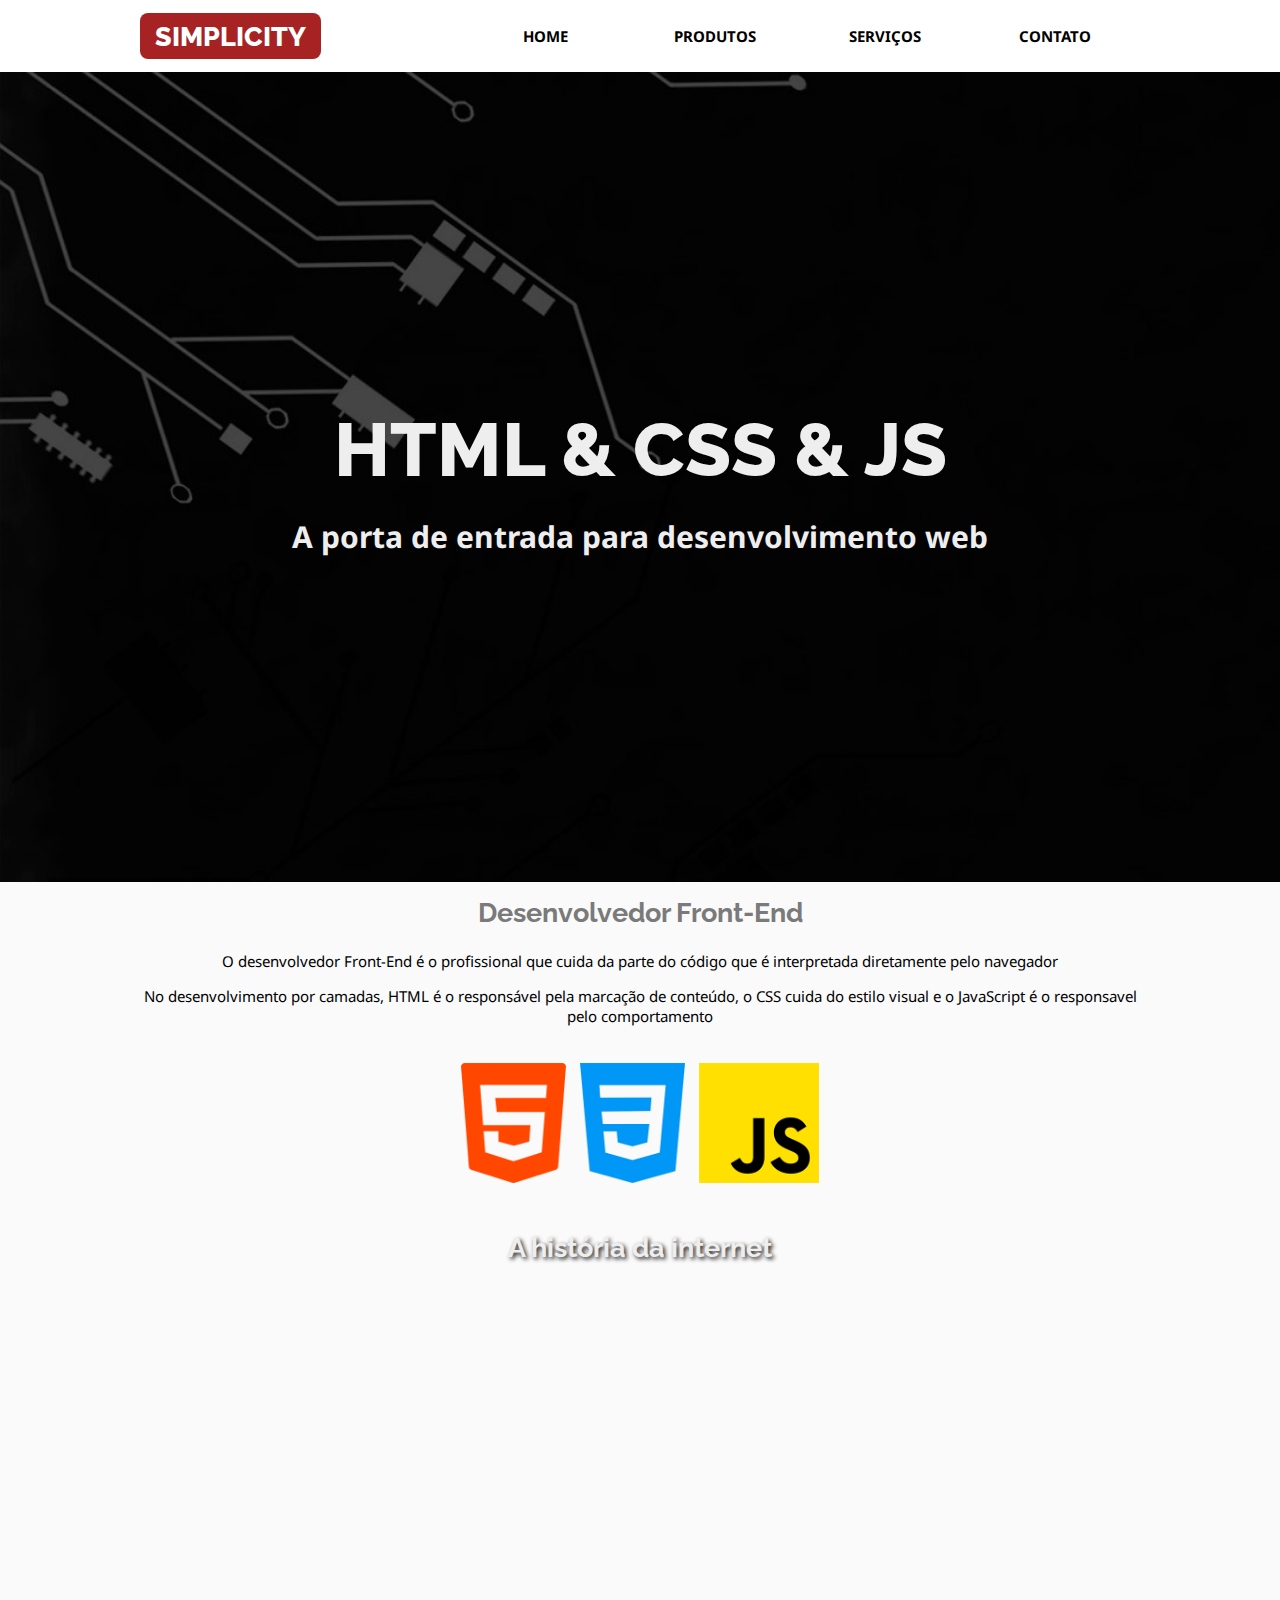
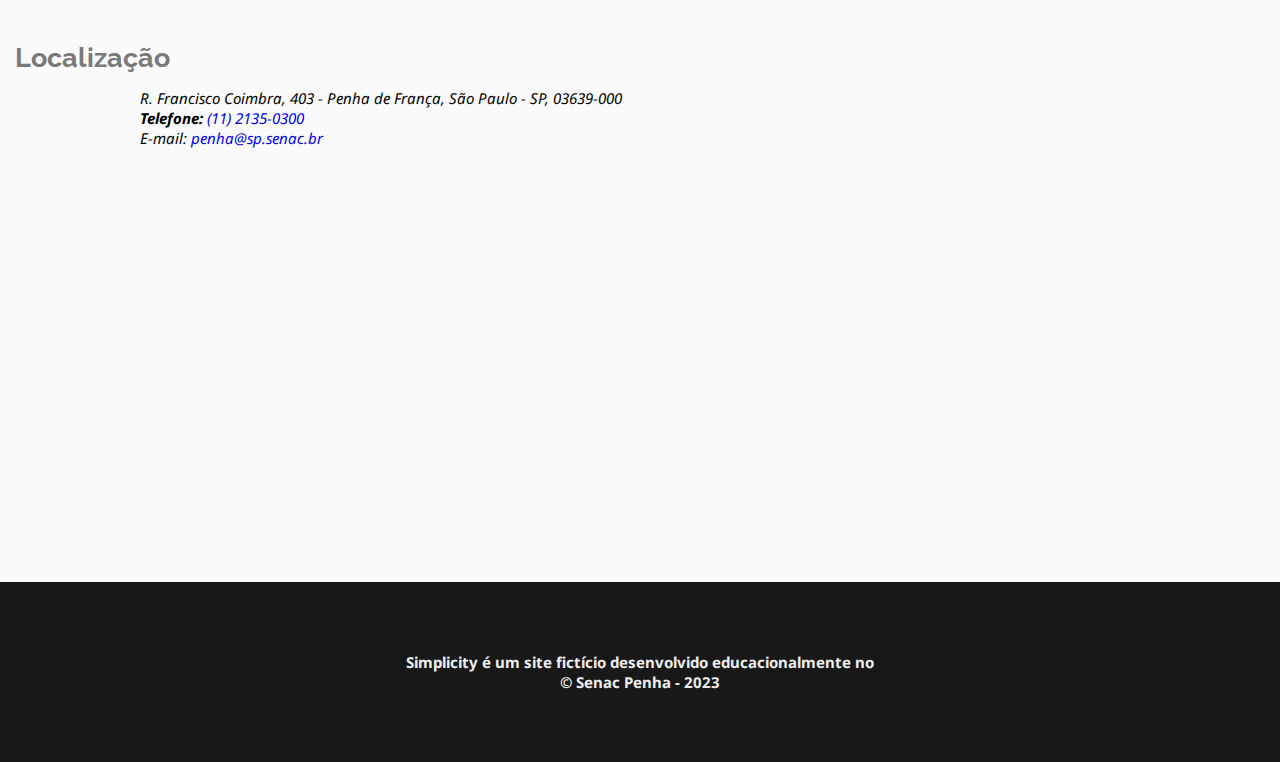
<file: index.html>
<!DOCTYPE html>
<html lang="pt-br">
<head>
    <meta charset="UTF-8">
    <meta http-equiv="X-UA-Compatible" content="IE=edge">
    <meta name="viewport" content="width=device-width, initial-scale=1.0">
    <title>Simply</title>
    <link rel="stylesheet" href="css/style.css">
</head>
<body>

    <!-- Cabeçalho -->
    <header>
        <div class="limitador">
            <h1><a href="index.html">Simplicity</a></h1>
            <nav>
                <!-- telas menores = Menu hamburguer -->
                <h2><a href="#" class="icone"> Menu &equiv;</a></h2>
                <ul class="menu">
                    <li><a href="index.html"> Home </a></li>
                    <li><a href="produtos.html"> Produtos </a></li>
                    <li><a href="servicos.html"> Serviços </a></li>
                    <li><a href="contato.html"> Contato </a></li>
                </ul>
            </nav>
        </div>
    </header>


    <!-- ----------- Conteúdo ---------- -->
    <main>
        <article class="destaque">
            <h2>HTML & CSS & JS</h2>
            <P>A porta de entrada para desenvolvimento web</P>
        </article>

        <article class="front-end limitador">
            <h2>Desenvolvedor Front-End</h2>
            <p>O desenvolvedor Front-End é o profissional que cuida da parte do código que é interpretada diretamente pelo navegador</p>

            <p>No desenvolvimento por camadas, HTML é o responsável pela marcação de conteúdo, o CSS cuida do estilo visual e o JavaScript é o responsavel pelo comportamento</p>

            <figure>
                <img src="imagens/tecnologias.png" height="120px" alt="Logos de HTML, CSS e JS">
            </figure>
        </article>

        <article class="historia">
            <h2>A história da internet</h2>
            <iframe height="315" src="https://www.youtube.com/embed/jlkvzcG1UMk" title="YouTube video player" frameborder="0" allow="accelerometer; autoplay; clipboard-write; encrypted-media; gyroscope; picture-in-picture; web-share" allowfullscreen></iframe>
        </article>
        
        <article class="localizacao">
            <h2>Localização</h2>
            <address class="limitador">
                R. Francisco Coimbra, 403 - Penha de França, São Paulo - SP, 03639-000 <br> 
                <b>Telefone:</b> <a href="tel:1121350300"> (11) 2135-0300 </a><br>
                E-mail: <a href="mailto:penha@sp.senac.br">penha@sp.senac.br</a>
            </address> 
            
            <iframe src="https://www.google.com/maps/embed?pb=!1m14!1m8!1m3!1d14632.7026239786!2d-46.5402542!3d-23.5261838!3m2!1i1024!2i768!4f13.1!3m3!1m2!1s0x94ce5e45de28bb23%3A0x1d2ed3122aae28a7!2sSenac%20Penha!5e0!3m2!1spt-BR!2sbr!4v1680265079223!5m2!1spt-BR!2sbr" height="400" style="border:0;" allowfullscreen="" loading="lazy" referrerpolicy="no-referrer-when-downgrade"></iframe>
        </article>
    </main>

    <!-- Rodapé -->
    <footer>
        <p>Simplicity é um site fictício desenvolvido educacionalmente no <br> &copy; Senac Penha - 2023</p>
    </footer>

    <script src="js/menu.js"></script>
    
</body>
</html>
</file>
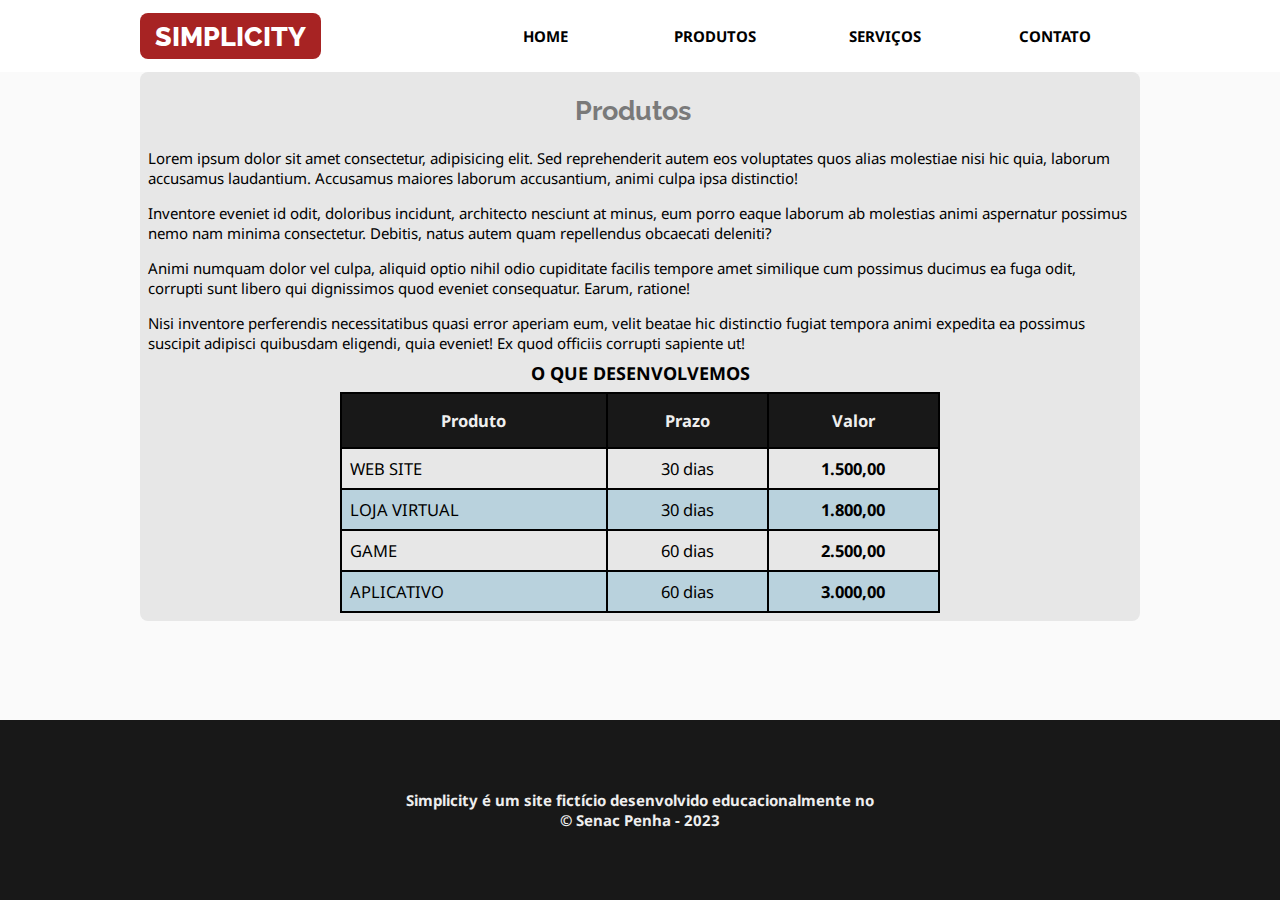
<file: produtos.html>
<!DOCTYPE html>
<html lang="pt-br">
<head>
    <meta charset="UTF-8">
    <meta http-equiv="X-UA-Compatible" content="IE=edge">
    <meta name="viewport" content="width=device-width, initial-scale=1.0">
    <title>Produtos</title>
    <link rel="stylesheet" href="css/style.css">
</head>
<body>

    <!-- Cabeçalho -->
    <header>
        <div class="limitador">
            <h1><a href="index.html">Simplicity</a></h1>
            <nav>
                <!-- telas menores = Menu hamburguer -->
                <h2><a href="#" class="icone"> Menu &equiv;</a></h2>
                <ul class="menu">
                    <li><a href="index.html"> Home </a></li>
                    <li><a href="produtos.html"> Produtos </a></li>
                    <li><a href="servicos.html"> Serviços </a></li>
                    <li><a href="contato.html"> Contato </a></li>
                </ul>
            </nav>
        </div>
    </header>


    <!-- ----------- Conteúdo ---------- -->
    <main>
        <article class="limitador conteudo">
            <h2>Produtos</h2>
            <p>Lorem ipsum dolor sit amet consectetur, adipisicing elit. Sed reprehenderit autem eos voluptates quos alias molestiae nisi hic quia, laborum accusamus laudantium. Accusamus maiores laborum accusantium, animi culpa ipsa distinctio!</p>
            <p>Inventore eveniet id odit, doloribus incidunt, architecto nesciunt at minus, eum porro eaque laborum ab molestias animi aspernatur possimus nemo nam minima consectetur. Debitis, natus autem quam repellendus obcaecati deleniti?</p>
            <p>Animi numquam dolor vel culpa, aliquid optio nihil odio cupiditate facilis tempore amet similique cum possimus ducimus ea fuga odit, corrupti sunt libero qui dignissimos quod eveniet consequatur. Earum, ratione!</p>
            <p>Nisi inventore perferendis necessitatibus quasi error aperiam eum, velit beatae hic distinctio fugiat tempora animi expedita ea possimus suscipit adipisci quibusdam eligendi, quia eveniet! Ex quod officiis corrupti sapiente ut!</p>
            
            <table>
                <caption>O que desenvolvemos</caption>
                <tr>
                    <th>Produto</th>
                    <th>Prazo</th>
                    <th>Valor</th>
                </tr>
                
                <tr>
                    <td>WEB SITE</td>
                    <td>30 dias</td>
                    <td>1.500,00</td>
                </tr>
                
                <tr>
                    <td>LOJA VIRTUAL</td>
                    <td>30 dias</td>
                    <td>1.800,00</td>
                </tr>
                <tr>
                    <td>Game</td>
                    <td>60 dias</td>
                    <td>2.500,00</td>
                </tr>
                <tr>
                    <td>APLICATIVO</td>
                    <td>60 dias</td>
                    <td>3.000,00</td>
                </tr>
            </table>


        </article>
    </main>

    <!-- Rodapé -->
    <footer>
        <p>Simplicity é um site fictício desenvolvido educacionalmente no <br> &copy; Senac Penha - 2023</p>
    </footer>
    <script src="js/menu.js"></script>
    
</body>
</html>
</file>
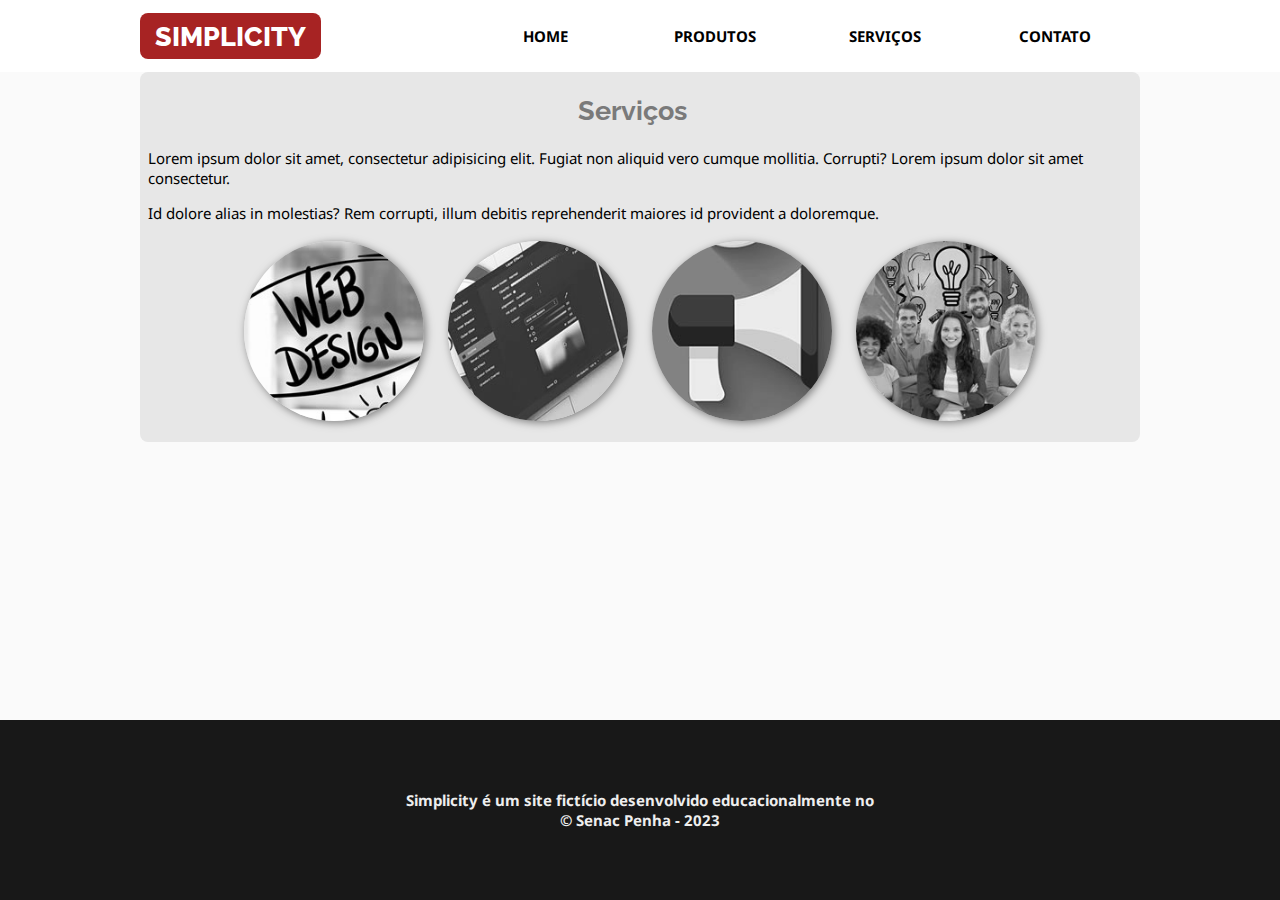
<file: servicos.html>
<!DOCTYPE html>
<html lang="pt-br">
<head>
    <meta charset="UTF-8">
    <meta http-equiv="X-UA-Compatible" content="IE=edge">
    <meta name="viewport" content="width=device-width, initial-scale=1.0">
    <title>Serviços - simplicity</title>

    <!-- importação do css do plugin lightbox -->
    <link href="lightbox/css/lightbox.min.css" rel="stylesheet" />

    <link rel="stylesheet" href="css/style.css">
</head>
<body>

    <!-- Cabeçalho -->
    <header>
        <div class="limitador">
            <h1><a href="index.html">Simplicity</a></h1>
            <nav>
                <!-- telas menores = Menu hamburguer -->
                <h2><a href="#" class="icone"> Menu &equiv;</a></h2>
                <ul class="menu">
                    <li><a href="index.html"> Home </a></li>
                    <li><a href="produtos.html"> Produtos </a></li>
                    <li><a href="servicos.html"> Serviços </a></li>
                    <li><a href="contato.html"> Contato </a></li>
                </ul>
            </nav>
        </div>
    </header>


    <!-- ----------- Conteúdo ---------- -->
    <main>
        <article class="limitador conteudo">
            <h2>Serviços</h2>
            <p>Lorem ipsum dolor sit amet, consectetur adipisicing elit. Fugiat non aliquid vero cumque mollitia. Corrupti? Lorem ipsum dolor sit amet consectetur.</p>
            <p>Id dolore alias in molestias? Rem corrupti, illum debitis reprehenderit maiores id provident a doloremque.</p>

            <figure class="galeria-servicos">
                <a href="imagens/desenvolvimento-web.jpg" data-lightbox="galeria" data-title="  Deselvolvimento Web"><img src="imagens/desenvolvimento-web-mini.jpg" alt=""></a>

                <a href="imagens/design-grafico.jpg" data-lightbox="galeria" data-title="Photoshop"><img src="imagens/design-grafico-mini.jpg" alt=""></a>

                <a href="imagens/marketing-digital.jpg" data-lightbox="galeria" data-title="Marketing"><img src="imagens/marketing-digital-mini.jpg" alt=""></a>

                <a href="imagens/consultoria-treinamento.jpg" data-lightbox="galeria" data-title="Sua equipe"><img src="imagens/consultoria-treinamento-mini.jpg" alt=""></a>
            </figure>


        </article>
    </main>

    <!-- Rodapé -->
    <footer>
        <p>Simplicity é um site fictício desenvolvido educacionalmente no <br> &copy; Senac Penha - 2023</p>
    </footer>

    <!-- biblioteca jquery -->
    <script src="https://cdnjs.cloudflare.com/ajax/libs/jquery/3.6.4/jquery.min.js"></script>

    <!-- importando o plugin lightbox-->
    <script src="lightbox/js/lightbox.min.js"></script>

    <script src="js/menu.js"></script>

    <script>
        lightbox.option({
           alwaysShowNavOnTouchDevices: true,
          'resizeDuration': 200,
          'wrapAround': true,
           albumLabel: "Foto %1 de %2"
        })
    </script>

</body>
</html>
</file>
<file: css/style.css>
@import url('https://fonts.googleapis.com/css2?family=Noto+Sans:wght@400;700&family=Raleway:wght@400;700;800&display=swap');

* {box-sizing: border-box;}

html{font-size: 14px;}

body, h1, h2, p, figure,.menu{ 
    margin: 0%; 
    padding: 0;
}

img{ max-width:100%;}

body{ 
    font-family: 'Noto Sans', Verdana, sans-serif;
    background-color: #fafafa;
    display: flex;
    min-height: 100vh;
    flex-direction: column;
}

main{
    flex:1
}

a{
    text-decoration: none;
}
h1 a{
    background-color: rgb(167, 35, 35);
    color: white;
    padding: 0.5rem 1rem;
    border-radius: 8px;
    text-transform: uppercase;
}

h1{ /*fonte do google fonts*/
    font-family: 'Raleway', sans-serif;
    font-weight: 800;
    font-size: 1.5rem;
}

header{
    /* menu fixo */
    position: sticky;
    top: 0;
    background-color: rgb(255, 255, 255);
    z-index: 10;
}
header .limitador{
    display: flex;
    justify-content: space-between;
    align-items: center;
    height: 8vh;
}

nav h2 a{
    color: black;
    font-size: 1.2rem;
    padding: 1rem;
    display: inline-block;
}
nav a:hover, nav a:focus{background-color: rgb(197, 197, 197);}            

.menu{
    list-style: none;
    display: none;
}

.menu a{
    color: black;
    font-weight: bold;
    display: flex;
    justify-content: center;
    align-items: center;
    height: 50px;
}
/*Programação javaScript

Objetivo: quando duas classes estiverem combinadas, o menu será exibido*/

.menu.aberto{
    display: flex;
    flex-direction: column;
    background-color: white;
    position: absolute;
    left: 0;
    right: 0;
}

.destaque {
    background-image: url(../imagens/fundo-destaque.jpg);
    background-size: cover;
    background-attachment: fixed;

    height: 90vh;
    display: flex;
    justify-content: center;
    align-items: center;
    flex-direction: column;
}

.destaque h2, .destaque p{
    color: #eeeeee;
    text-align: center;
}

.destaque h2{
    font-size: clamp(3rem, 10vw, 5rem);
    font-family: Raleway, sans-serif;
    font-weight: 800;

    color: #eeeeee;
    text-align: center;

    animation-name: animaDestaque;
    animation-duration: 2s;
}

.destaque p{
    font-weight: bold;
    font-size: clamp(1.3rem, 3vw, 2rem);

    color: #eeeeee;
    text-align: center;

    animation-name: animaDestaque;
    animation-duration: 2s;
    animation-delay: 0.8s;
    animation-fill-mode: backwards;
    /* Prepara a animação(na posição inicial certa) do elemento antes do tempo de duração */
}

@keyframes animaDestaque {
    from{
        opacity: 0;
        transform: translateY(-600px);
    }
    
    to{
        opacity: 1;
        /* transform: translateY(0px); */
    }
}


article h2{
    font-family: raleway, sans-serif;
    padding: 1rem;
    color: rgb(122, 122, 122);
    font-size: 1.8rem;
}

article p{
    padding: 0.5rem 0;
    font-size: 1.3;
}

article address{
    font-style: none;
}
.front-end, .historia, .menu, footer{text-align: center;}

.historia{
    background-image: url(../imagens/fundo-madeira.jpg);
    background-size: cover;
    background-attachment: fixed;
}

.historia h2{
    color: #eeeeee;
    text-shadow: 2px 2px 4px #181818;
}

.historia iframe{
    width: 100%;
    max-width: 700px;
    margin-bottom: 2rem;
}

.localizacao iframe{
    width: 100%;
    margin-top: 2rem;
}

.front-end figure{
    margin: 2rem auto;
}
.limitador{
    width: 95vw;
    margin: auto;
}
footer{
    background-color: #181818;
    color: #eeeeee;
    height: 20vh;
    font-weight: bold;
    display: flex;
    justify-content: center;
    align-items: center;
}
.conteudo{
    background-color: rgb(231, 231, 231);
    padding: 0.5rem;
    border-radius: 8px ;
}

.conteudo h2{
    padding-left: 0%;
    text-align: center;
}

table, th, td{
    border: black solid 2px;
    border-collapse: collapse; /*remove espaçamento entre as celulas e borda*/
}

table{
    margin: auto;
    width: 80%;
    max-width: 600px;
}

caption{
    font-weight: bold;
    text-transform: uppercase;
    font-size: 1.2rem;
    padding-bottom: 0.5rem;
}

th{
    background-color: #181818;
    color: #eeeeee;
    padding: 1rem;
    font-size: 1.1rem;
}

td{
    padding: 8px;
    font-size: 1.1rem;
}
td:first-child{
    text-transform: uppercase;
}

td:nth-child(2){
    text-align: center;
}
td:last-child{
    text-align: center;
    font-weight: bold;
}

tr:nth-child(odd){
    background-color: #b9d2dd;
}
.centro{text-align: center;}

.galeria-servicos img{
    border-radius: 100%;
    filter: grayscale(1);
    transform: scale(0.9);
    box-shadow: #867d7d 2px 2px 10px;
    transition: 0.4s;
}
.galeria-servicos img:hover{
    filter: none;
    transform: scale(1);
    cursor: pointer;
}
.galeria-servicos{
    text-align: center;
}

/* Regras para formulário */

form{
    width: 95%;
    margin: auto;
    padding: 1rem;
}

form div{
    margin-top: 1rem;
}

input:not([type=radio],[type=checkbox]), select, textarea{
    border: none;
    padding: 8px;
    width: 100%;
    box-shadow: darkgray 0 0 5px;
    height: 40px;
    font-size: 1.1rem;
}

textarea{
    height: auto;
    max-width: 100%;
    /* resize: none; */
}

label{font-size: 1.15rem;}

button{
    border: none;
    padding: 1rem;
    background-color: #181818;
    color: #eeeeee;
    font-weight: bold;
}

button:hover, button:focus{
    cursor: pointer;
    background-color: #302f2f;
}

/* media querie */

@media screen and (min-width:530px) {
    nav h2{
        display: none;
    }
    nav{width: 68%;}

    .menu{
        display: flex;
        /* justify-content: space-evenly; */
        /* background-color: lightskyblue; necessario sem li 100%*/
    }

    .menu li{
        width: 100%;
        text-transform: uppercase;
        /* border: solid green 1px; */
    }

    .limitador h1{
        font-size: 1.8rem;
    }
}

@media screen and (min-width:1000px) {
    html{font-size: 15px;}
    .limitador{ max-width: 1000px;}
}
</file>
